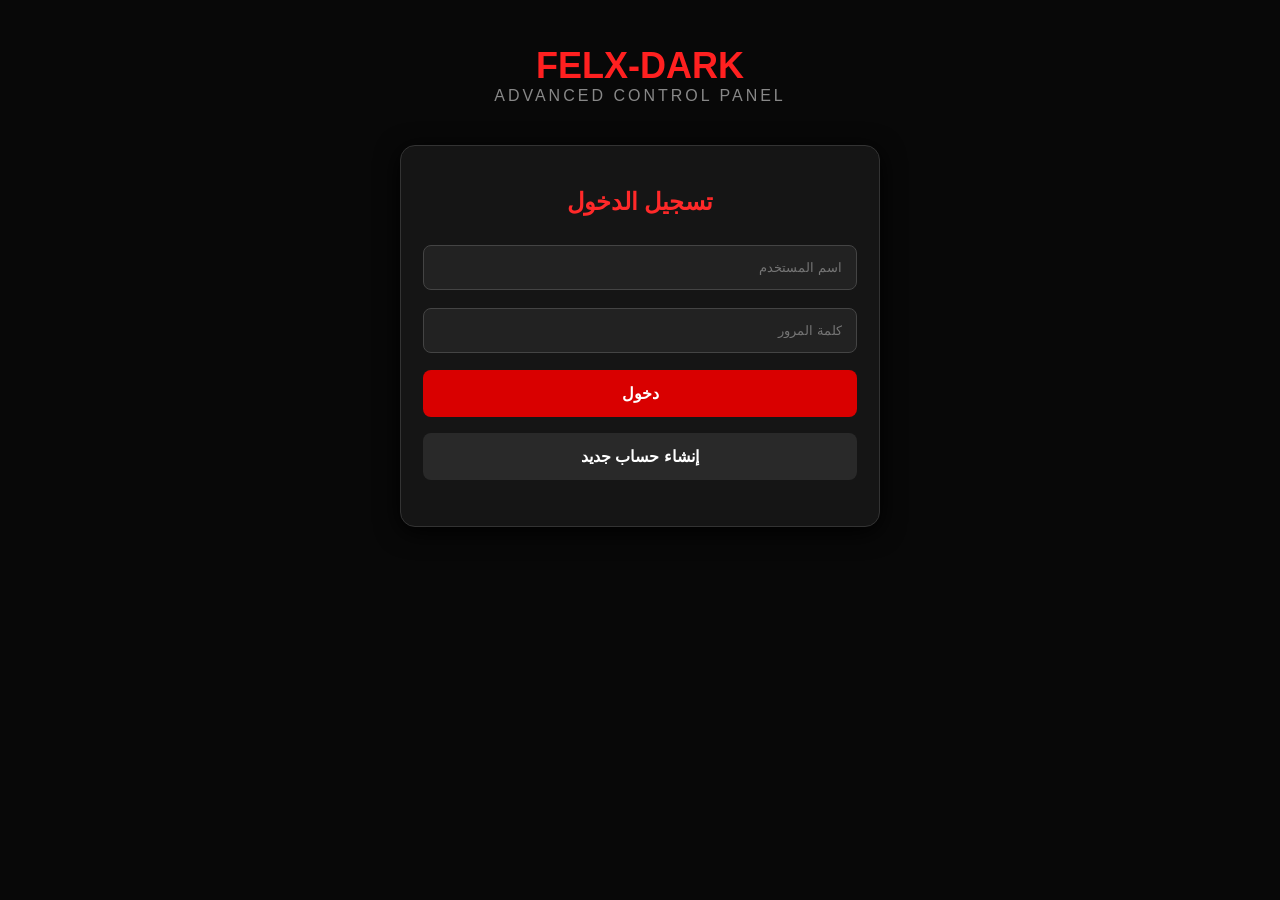
<file: index.html>
<!DOCTYPE html>
<html lang="ar" dir="rtl">
<head>
<meta charset="UTF-8">
<meta name="viewport" content="width=device-width,initial-scale=1">
<meta name="theme-color" content="#090909">
<title>FELX-DARK</title>
<style>
*{box-sizing:border-box}
body{
margin:0;background:#080808;color:#fff;
font-family:Arial,sans-serif;
min-height:100vh;padding:20px;
}
header{text-align:center;padding:25px}
.logo{color:#ff2020;font-size:36px;font-weight:900}
.subtitle{color:#888;letter-spacing:3px}
.container{max-width:480px;margin:auto}
.card{
background:#151515;border:1px solid #333;
padding:22px;border-radius:15px;margin:15px 0;
box-shadow:0 5px 25px #000;
}
h2{color:#ff2929;text-align:center}
input{
width:100%;padding:14px;margin:9px 0;
background:#222;color:white;
border:1px solid #444;border-radius:8px;
}
button{
width:100%;padding:14px;margin:8px 0;
background:#d90000;color:white;
border:0;border-radius:8px;
font-weight:bold;font-size:16px;
}
button:hover{background:#ff2424}
.switch{background:#292929}
.hidden{display:none}
.notice{text-align:center;color:#999;font-size:13px}
.status{color:#ff3434;text-align:center}
.stat{
background:#202020;padding:18px;
border-radius:10px;text-align:center;
margin:10px 0
}
</style>
</head>
<body>

<header>
<div class="logo">FELX-DARK</div>
<div class="subtitle">ADVANCED CONTROL PANEL</div>
</header>

<div class="container">

<section id="auth">

<div class="card" id="login">
<h2>تسجيل الدخول</h2>
<input id="loginUser" placeholder="اسم المستخدم">
<input id="loginPass" type="password" placeholder="كلمة المرور">
<button onclick="login()">دخول</button>
<button class="switch" onclick="showRegister()">إنشاء حساب جديد</button>
<p id="loginMsg" class="status"></p>
</div>

<div class="card hidden" id="register">
<h2>إنشاء حساب</h2>
<input id="regUser" placeholder="اسم المستخدم">
<input id="regPass" type="password" placeholder="كلمة المرور">
<input id="regCode" placeholder="كود التفعيل">
<button onclick="register()">إنشاء الحساب</button>
<button class="switch" onclick="showLogin()">رجوع للدخول</button>
<p id="registerMsg" class="status"></p>
</div>

</section>

<section id="home" class="hidden">

<div class="card">
<h2>مرحباً بك في FELX-DARK</h2>
<p class="notice">تم تسجيل الدخول بنجاح</p>
<div class="stat">
اسم الحساب:
<strong id="currentUser"></strong>
</div>
<div class="stat">
حالة العضوية:
<strong id="memberStatus">نشط</strong>
</div>
<button onclick="logout()">تسجيل الخروج</button>
</div>

<div class="card">
<h2>لوحة الأدوات</h2>
<p class="notice">
إدارة سجل المضاعفات والإحصائيات
</p>
<input id="multiplier" type="number" min="1"
step="0.01" placeholder="أدخل نتيجة الجولة">
<button onclick="saveRound()">تسجيل النتيجة</button>
<div id="rounds"></div>
</div>

</section>
</div>

<script>
const USERS_KEY="felx_users";
const CODES_KEY="felx_codes";

function read(key){
try{return JSON.parse(localStorage.getItem(key)||"[]")}
catch{return []}
}

function showRegister(){
login.classList.add("hidden");
register.classList.remove("hidden");
}

function showLogin(){
register.classList.add("hidden");
login.classList.remove("hidden");
}

function register(){
const username=regUser.value.trim();
const password=regPass.value;
const code=regCode.value.trim();
const users=read(USERS_KEY);
const codes=read(CODES_KEY);

if(username.length<3||password.length<6){
registerMsg.textContent="اسم المستخدم 3 أحرف وكلمة المرور 6 أحرف على الأقل";
return;
}

if(users.some(u=>u.username===username)){
registerMsg.textContent="اسم المستخدم موجود";
return;
}

const activation=codes.find(c=>c.code===code&&!c.used);

if(!activation){
registerMsg.textContent="كود التفعيل غير صالح";
return;
}

activation.used=true;
localStorage.setItem(CODES_KEY,JSON.stringify(codes));

users.push({username,password,active:true});
localStorage.setItem(USERS_KEY,JSON.stringify(users));

registerMsg.textContent="تم إنشاء الحساب. سجل دخولك الآن";
showLogin();
}

function login(){
const username=loginUser.value.trim();
const password=loginPass.value;
const users=read(USERS_KEY);
const user=users.find(u=>u.username===username&&u.password===password);

if(!user||!user.active){
loginMsg.textContent="بيانات الدخول غير صحيحة";
return;
}

sessionStorage.setItem("felx_session",username);
openHome(username);
}

function openHome(username){
auth.classList.add("hidden");
home.classList.remove("hidden");
currentUser.textContent=username;
renderRounds();
}

function logout(){
sessionStorage.removeItem("felx_session");
home.classList.add("hidden");
auth.classList.remove("hidden");
showLogin();
}

function saveRound(){
const value=Number(multiplier.value);
if(!Number.isFinite(value)||value<1){
alert("أدخل نتيجة صحيحة");
return;
}

const key="felx_rounds_"+currentUser.textContent;
const rounds=read(key);
rounds.unshift({value,date:new Date().toLocaleString("ar-EG")});
localStorage.setItem(key,JSON.stringify(rounds.slice(0,100)));
multiplier.value="";
renderRounds();
}

function renderRounds(){
const key="felx_rounds_"+currentUser.textContent;
const rounds=read(key);

document.getElementById("rounds").innerHTML=
rounds.map(r=>`
<div class="stat">
<strong>${Number(r.value).toFixed(2)}x</strong>
<br><small>${r.date}</small>
</div>`).join("")||'<p class="notice">لا توجد نتائج مسجلة</p>';
}

const saved=sessionStorage.getItem("felx_session");
if(saved){
const user=read(USERS_KEY).find(u=>u.username===saved&&u.active);
if(user)openHome(saved);
else sessionStorage.removeItem("felx_session");
}
</script>
</body>
</html>
</file>
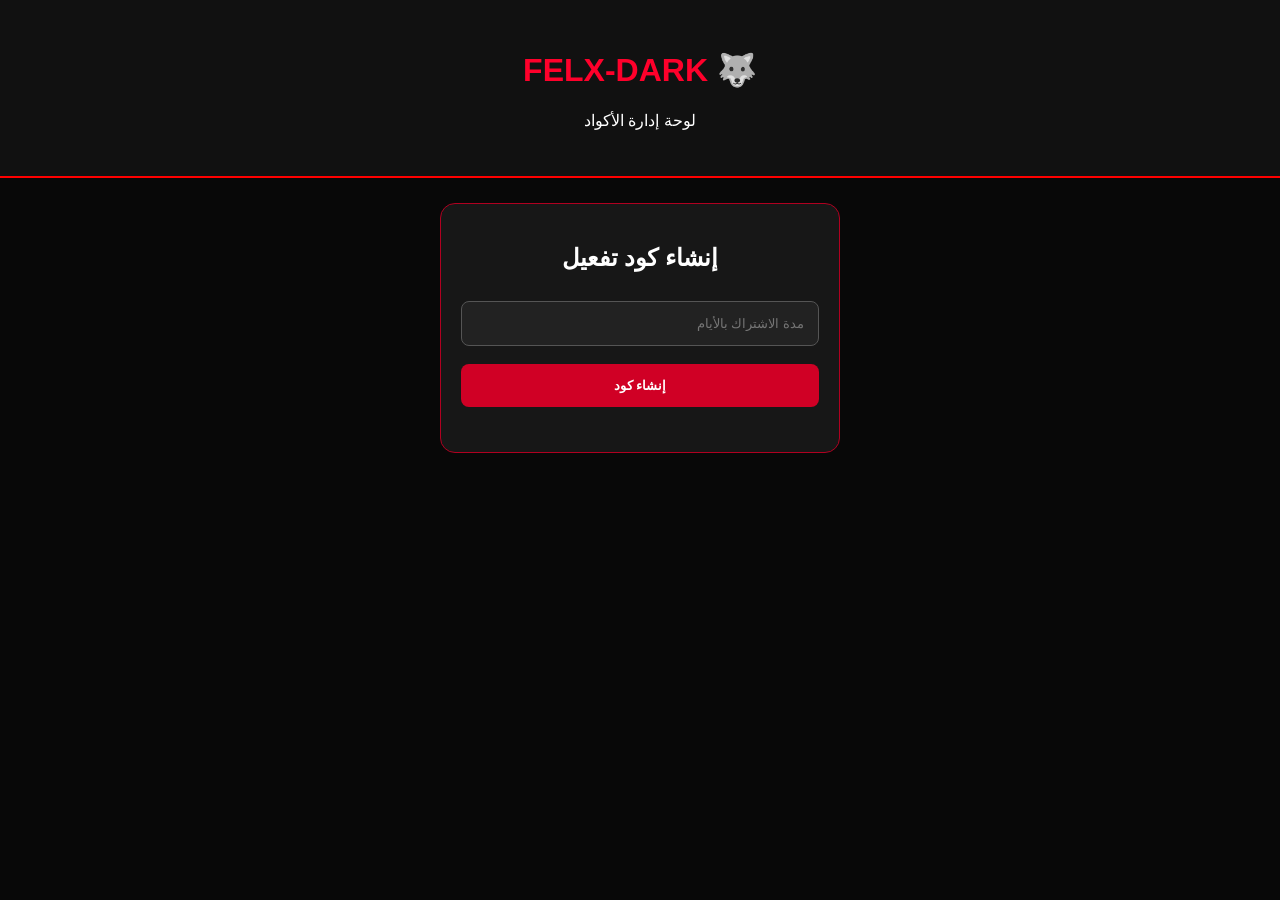
<file: admin.html>
<!DOCTYPE html>
<html lang="ar" dir="rtl">
<head>
<meta charset="UTF-8">
<meta name="viewport" content="width=device-width, initial-scale=1">
<title>FELX-DARK ADMIN</title>
<style>
*{box-sizing:border-box}
body{margin:0;background:#080808;color:white;font-family:Arial;text-align:center}
header{padding:30px;background:#111;border-bottom:2px solid red}
h1{color:#ff002b}
.card{background:#171717;border:1px solid #b00020;border-radius:15px;padding:20px;margin:25px auto;max-width:400px}
input,button{width:100%;padding:14px;margin:9px 0;border-radius:8px}
input{background:#222;color:white;border:1px solid #555}
button{background:#d00025;color:white;border:0;font-weight:bold}
#result{color:#00ff80;word-break:break-all}
</style>
</head>
<body>
<header>
<h1>🐺 FELX-DARK</h1>
<p>لوحة إدارة الأكواد</p>
</header>

<div class="card">
<h2>إنشاء كود تفعيل</h2>
<input id="days" type="number" min="1" placeholder="مدة الاشتراك بالأيام">
<button onclick="generateCode()">إنشاء كود</button>
<p id="result"></p>
</div>

<script>
function generateCode(){
 const days=Number(document.getElementById('days').value);
 if(!Number.isInteger(days)||days<1){
  document.getElementById('result').textContent='اكتب مدة صحيحة';
  return;
 }
 const chars='ABCDEFGHJKLMNPQRSTUVWXYZ23456789';
 let code='FELX-';
 for(let i=0;i<12;i++) code+=chars[Math.floor(Math.random()*chars.length)];
 document.getElementById('result').textContent=code+' — '+days+' يوم';
}
</script>
</body>
</html>
</file>
